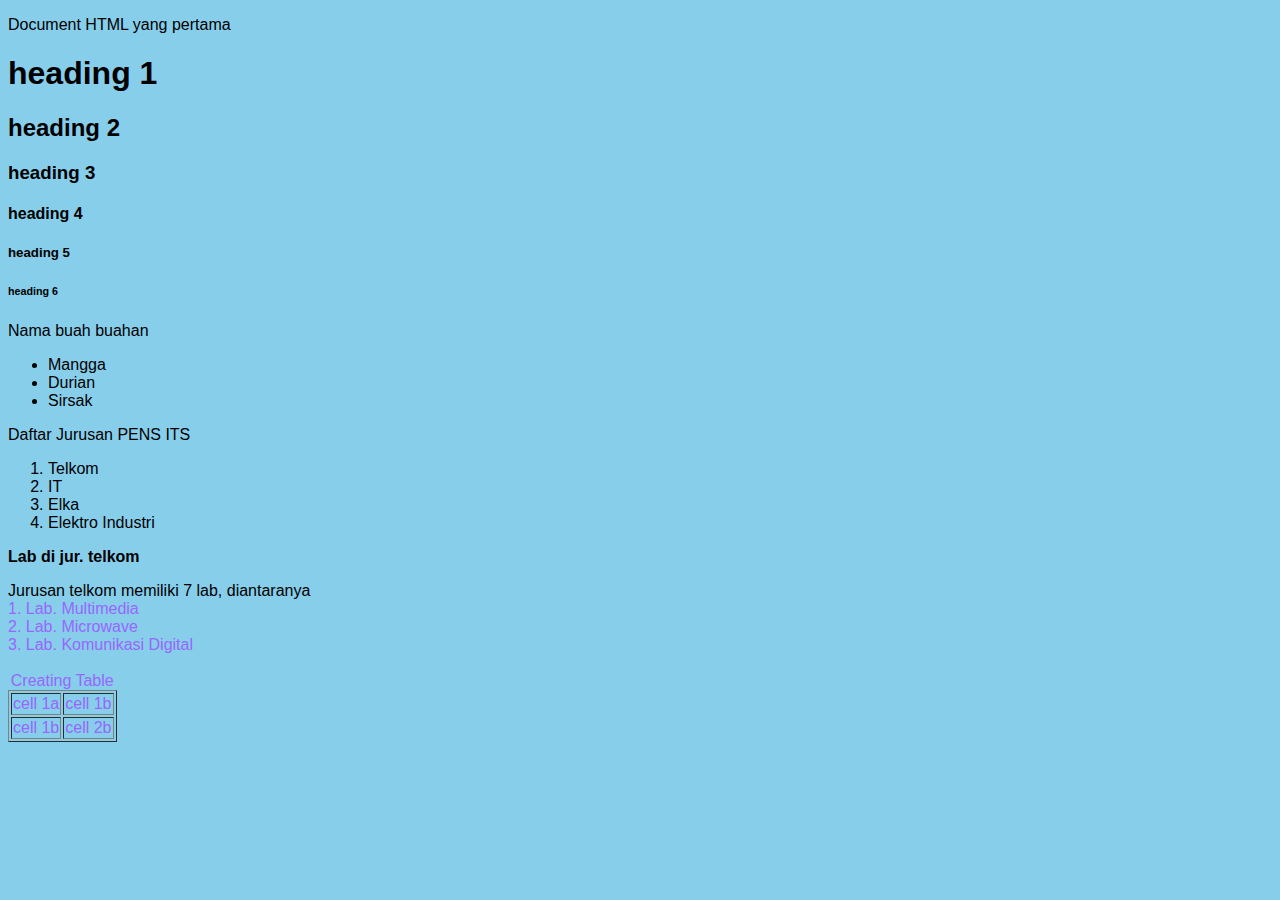
<file: index.html>
<!DOCTYPE html>
<html lang="en">
<head>
    <meta charset="UTF-8">
    <meta name="viewport" content="width=device-width, initial-scale=1.0">
    <title>Welcome to Informatika</title>
    <style>
        body {
            font-family: Impact, Haettenschweiler, 'Arial Narrow Bold', sans-serif;
        }
    </style>
</head>

<body bgcolor="skyblue">
    <p>Document HTML yang pertama</p>
    <h1>heading 1</h1>
    <h2>heading 2</h2>
    <h3>heading 3</h3>
    <h4>heading 4</h4>
    <h5>heading 5</h5>
    <h6>heading 6</h6>

    <!-- list tidak berurutan -->
    <p>Nama buah buahan</p>
    <ul>
        <li>Mangga</li>
        <li>Durian</li>
        <li>Sirsak</li>
    </ul>

    <!-- list berurutan -->
    <p>Daftar Jurusan PENS ITS</p>
    <ol>
        <li>Telkom</li>
        <li>IT</li>
        <li>Elka</li>
        <li>Elektro Industri</li>
    </ol>

    <!-- Pemformatan -->
    <B><p align=""center>Lab di jur. telkom</p></B>
    Jurusan telkom memiliki 7 lab, diantaranya <br>
    <font color="9966ff" size="3" face="arial">
        1. Lab. Multimedia<br>
        2. Lab. Microwave<br>
        3. Lab. Komunikasi Digital<br>
    
    <!-- membuat tabel -->
    <table border="1"><br>
        <caption>Creating Table</caption>
        <tr>
            <td>cell 1a</td><td>cell 1b</td>
        </tr>
        <tr>
            <td>cell 1b</td><td>cell 2b</td>
        </tr>
    </table>
</body>
</html>
</file>
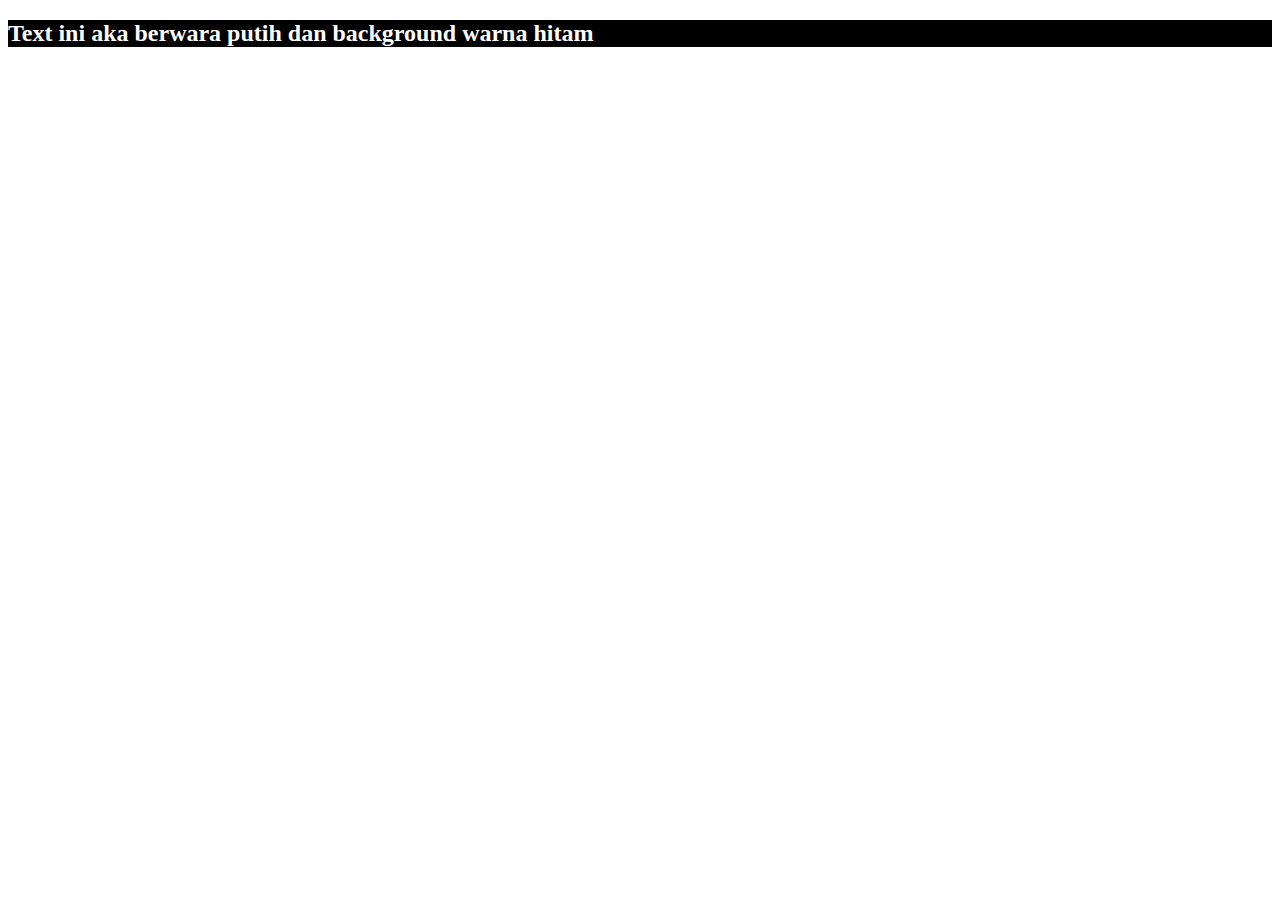
<file: pertemuan 4/index.html>
<!DOCTYPE html>
<html lang="en">
<head>
    <meta charset="UTF-8">
    <meta name="viewport" content="width=device-width, initial-scale=1.0">
    <title>Pertemuan 4 - CSS</title>
    <link rel="stylesheet" href="belajar.css">
</head>
<body>
    <h2>
        Text ini aka berwara putih dan background warna hitam
    </h2>
</body>
</html>
</file>
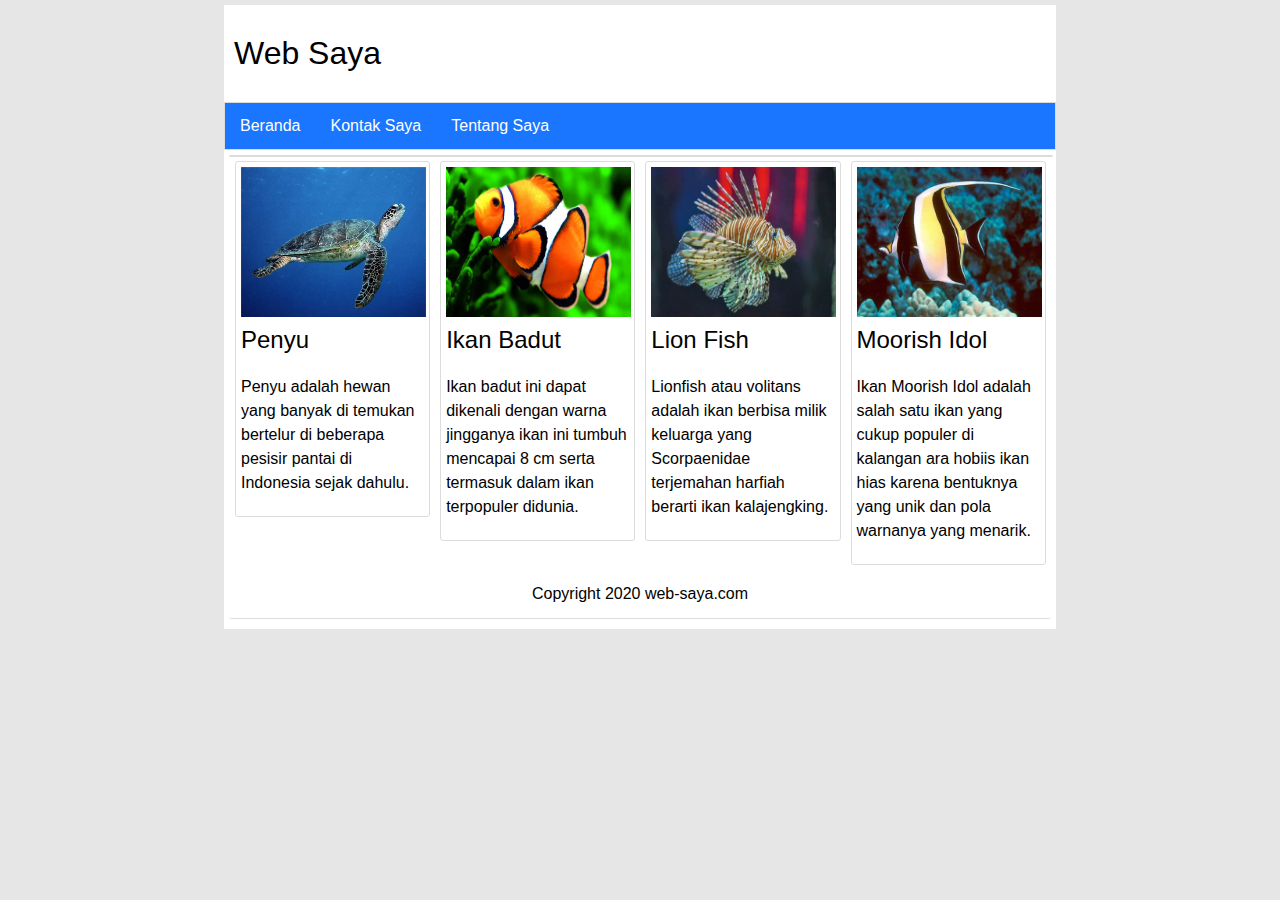
<file: pertemuan 4/Tugas/index.html>
<!DOCTYPE html>
<html>
  <head>
    <title>Beranda</title>
    <link rel="stylesheet" type="text/css" href="style.css" />
    <meta name="viewport" content="width=device-width, initial-scale=1.0" />
    <meta http-equiv="X-UA-Compatible" content="ie=edge" />
  </head>
  <body>
    <div class="container">
      <header>
        <div class="logo">Web Saya</div>
      </header>
      <nav>
        <ul>
          <li><a href="index.html">Beranda</a></li>
          <li><a href="kontak-saya.html">Kontak Saya</a></li>
          <li><a href="tentang-saya.html">Tentang Saya</a></li>
        </ul>
      </nav>
      <article>
        <div class="konten">
          <a href="penyu.html"><img src="gambar/penyu.jfif" /></a>
          <div class="judul">
            <a href="penyu.html">Penyu</a>
          </div>
          <p>
            Penyu adalah hewan yang banyak di temukan bertelur di beberapa
            pesisir pantai di Indonesia sejak dahulu.
          </p>
        </div>
        <div class="konten">
          <a href="ikan-badut.html"><img src="gambar/ikan_badut.jpg" /></a>
          <div class="judul">
            <a href="ikan-badut.html">Ikan Badut</a>
          </div>
          <p>
            Ikan badut ini dapat dikenali dengan warna jingganya ikan ini tumbuh
            mencapai 8 cm serta termasuk dalam ikan terpopuler didunia.
          </p>
        </div>
        <div class="konten">
          <a href="lion-fish.html"><img src="gambar/lion_fish.jfif" /></a>
          <div class="judul">
            <a href="lion-fish.html">Lion Fish</a>
          </div>
          <p>
            Lionfish atau volitans adalah ikan berbisa milik keluarga yang
            Scorpaenidae terjemahan harfiah berarti ikan kalajengking.
          </p>
        </div>
        <div class="konten">
          <a href="moorish-idol.html"><img src="gambar/moorish_idol.jfif" /></a>
          <div class="judul">
            <a href="moorish-idol.html">Moorish Idol</a>
          </div>
          <p>
            Ikan Moorish Idol adalah salah satu ikan yang cukup populer di
            kalangan ara hobiis ikan hias karena bentuknya yang unik dan pola
            warnanya yang menarik.
          </p>
        </div>
      </article>

      <footer>Copyright 2020 web-saya.com</footer>
    </div>
  </body>
</html>
</file>
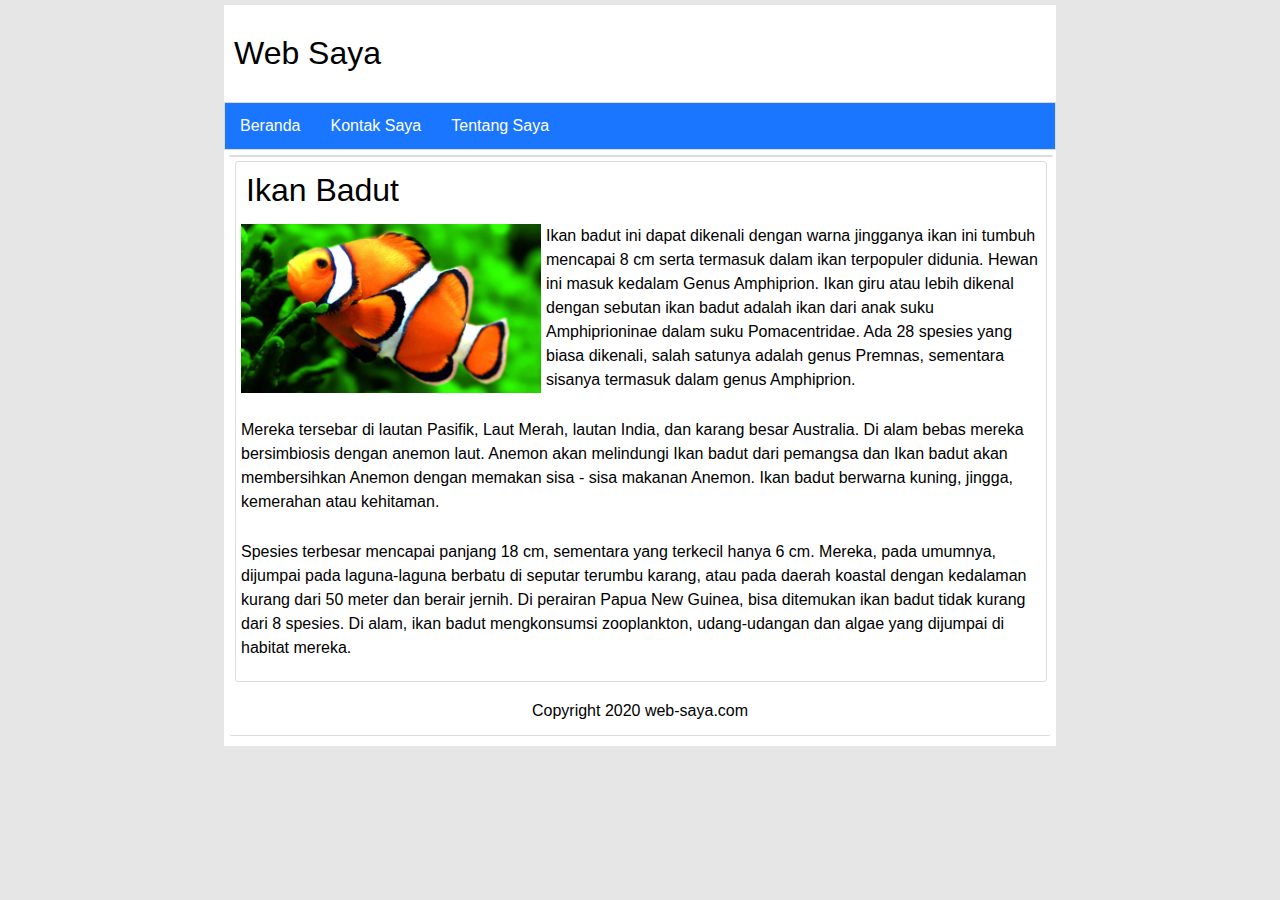
<file: pertemuan 4/Tugas/ikan-badut.html>
<!DOCTYPE html>
<html>
  <head>
    <title>Ikan Badut</title>
    <link rel="stylesheet" type="text/css" href="style.css" />
    <meta name="viewport" content="width=device-width, initial-scale=1.0" />
    <meta http-equiv="X-UA-Compatible" content="ie=edge" />
  </head>
  <body>
    <div class="container">
      <header>
        <div class="logo">Web Saya</div>
      </header>
      <nav>
        <ul>
          <li><a href="index.html">Beranda</a></li>
          <li><a href="kontak-saya.html">Kontak Saya</a></li>
          <li><a href="tentang-saya.html">Tentang Saya</a></li>
        </ul>
      </nav>
      <article>
        <div class="isi">
          <div class="judul">Ikan Badut</div>
          <img src="gambar/ikan_badut.jpg" width="300px"/>
          <p>
            Ikan badut ini dapat dikenali dengan warna jingganya ikan ini tumbuh
            mencapai 8 cm serta termasuk dalam ikan terpopuler didunia. Hewan
            ini masuk kedalam Genus Amphiprion. Ikan giru atau lebih dikenal
            dengan sebutan ikan badut adalah ikan dari anak suku Amphiprioninae
            dalam suku Pomacentridae. Ada 28 spesies yang biasa dikenali, salah
            satunya adalah genus Premnas, sementara sisanya termasuk dalam genus
            Amphiprion.
          </p>
          <p>
            Mereka tersebar di lautan Pasifik, Laut Merah, lautan India, dan
            karang besar Australia. Di alam bebas mereka bersimbiosis dengan
            anemon laut. Anemon akan melindungi Ikan badut dari pemangsa dan
            Ikan badut akan membersihkan Anemon dengan memakan sisa - sisa
            makanan Anemon. Ikan badut berwarna kuning, jingga, kemerahan atau
            kehitaman.
          </p>
          <p>
            Spesies terbesar mencapai panjang 18 cm, sementara yang terkecil
            hanya 6 cm. Mereka, pada umumnya, dijumpai pada laguna-laguna
            berbatu di seputar terumbu karang, atau pada daerah koastal dengan
            kedalaman kurang dari 50 meter dan berair jernih. Di perairan Papua
            New Guinea, bisa ditemukan ikan badut tidak kurang dari 8 spesies.
            Di alam, ikan badut mengkonsumsi zooplankton, udang-udangan dan
            algae yang dijumpai di habitat mereka.
          </p>
        </div>
      </article>
      <footer>Copyright 2020 web-saya.com</footer>
    </div>
  </body>
</html>
</file>
<file: pertemuan 4/belajar.css>
h2 {
    background-color: black;
    color: white;
}
</file>
<file: pertemuan 4/Tugas/style.css>
body {
  font-family: Arial, Helvetica, sans-serif;
  background: #e6e6e6;
  padding: 0;
  margin: 0;
}
.container {
  width: 65%;
  height: auto;
  background: white;
  margin: auto;
  margin-top: 5px;
  padding-bottom: 5px;
}
.logo {
  font-size: xx-large;
  padding: 30px 0 30px 10px;
}
nav ul {
  list-style-type: none;
  margin: 0;
  padding: 0;
  overflow: hidden;
  background-color: #1a75ff;
  border: 1px solid gainsboro;
}
nav li {
  float: left;
}
nav li a {
  display: inline-block;
  color: #ffffff;
  text-align: center;
  padding: 14px 15px;
  text-decoration: none;
}
nav li a:hover {
  opacity: 0.9;
  background-color: #3385ff;
}
article {
  width: 98.8%;
  height: auto;
  border-radius: 3px;
  margin: 5px 5px 5px 5px;
  border: 1px solid gainsboro;
  clear: both;
}
article p {
  padding: 5px 6px 5px 5px;
  line-height: 1.5;
}
article .konten {
  width: 23.5%;
  height: auto;
  margin: 5px 5px 5px 5px;
  border-radius: 3px;
  border: 1px solid gainsboro;
  float: left;
}
article .isi {
  width: 98.5%;
  height: auto;
  margin: 5px 5px 5px 5px;
  border-radius: 3px;
  border: 1px solid gainsboro;
  float: left;
}
article .isi .judul {
  font-size: xx-large;
  margin-bottom: 10px;
  margin-left: 10px;
  margin-top: 10px;
}
article .isi p {
  margin-top: 0;
}
article .isi img {
  float: left;
  margin: 5px 5px 5px 5px;
}
article .konten img {
  width: 95.8%;
  height: 150px;
  margin: 5px 5px 5px 5px;
}
article .konten:hover {
  opacity: 0.9;
}
article .konten .judul a {
  margin-left: 5px;
  text-decoration: none;
  font-size: x-large;
  color: #020101;
}

article .konten a:hover {
  opacity: 0.9;
}

footer {
  clear: both;
  width: 98.8%;
  height: auto;
  text-align: center;
  margin: 5px 5px 5px 5px;
  border-radius: 3px;
  border-bottom: 1px solid gainsboro;
  padding-top: 15px;
  padding-bottom: 15px;
}
</file>
